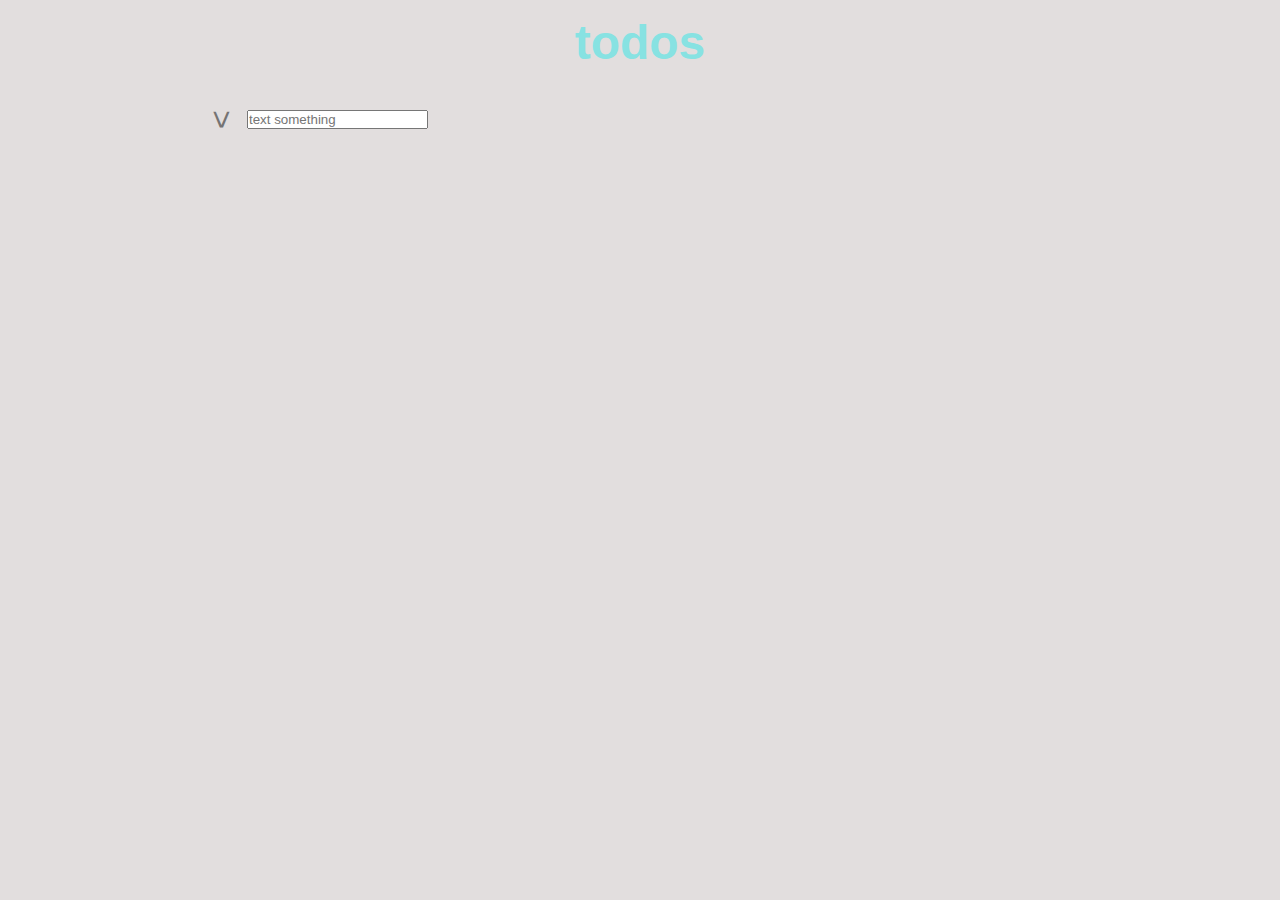
<file: demo-toDoList/index.html>
<!DOCTYPE html>
<html lang="en">
<head>
  <meta charset="UTF-8">
  <meta name="viewport" content="width=device-width, initial-scale=1.0">
  <title>Document</title>
  <link rel="stylesheet" href="style.css">
</head>
<body>
  <section class="section-body full-width">
    <div class="row">
      <div class="col-md-12">
        <h2>todos</h2>
        <form action="" id="input">
          <input type="text" name='item' placeholder="text something" required>
        </form>
        <section id="main">
          <input type="checkbox" id="toggle-all" class="toggle-all">
          <ul id="todo-list"></ul>
        </section>
        <footer id="footer" style="display: none;">
         
            <button class="clear-all">Clear Completed</button>
         
        </footer>
      </div>
    </div>
  </section>
  <script src="./custom.js"></script>
</body>
</html>
</file>
<file: demo-toDoList/style.css>
* {
  list-style: none;
  outline: none;
  margin: auto;
  padding: 0;
  box-sizing: border-box;
  text-decoration: none;
}

body {
  font: 14px 'Helvetica Neue', Helvetica, Arial, sans-serif;
  background-color: #e2dede;
}

h2 {
  text-align: center;
  margin-bottom: 2rem;
  font-size: 3rem;
  color: rgb(135, 226, 226);
}

button {
  background-color: rgba(0, 0, 0, 0);
  border: 0;
}

/* COL */
.full-width {
  width: 100%;
}

.row {
  display: flex;
  flex-wrap: wrap;
}

[class*="col"] {
  padding: 15px;
  flex: 1 1 100%;
  position: relative;
}

@media (min-width:996px) {
  .fixed-width {
    max-width: 960px;
    margin: auto;
  }

  .col-md-1 {
    flex: 0 1 calc(100% / 12 * 1);
  }

  .col-md-2 {
    flex: 0 1 calc(100% / 12 * 2);
  }

  .col-md-3 {
    flex: 0 1 calc(100% / 12 * 3);
  }

  .col-md-4 {
    flex: 0 1 calc(100% / 12 * 4);
  }

  .col-md-5 {
    flex: 0 1 calc(100% / 12 * 5);
  }

  .col-md-6 {
    flex: 0 1 calc(100% / 12 * 6);
  }

  .col-md-7 {
    flex: 0 1 calc(100% / 12 * 7);
  }

  .col-md-8 {
    flex: 0 1 calc(100% / 12 * 8);
  }

  .col-md-9 {
    flex: 0 1 calc(100% / 12 * 9);
  }

  .col-md-10 {
    flex: 0 1 calc(100% / 12 * 10);
  }

  .col-md-11 {
    flex: 0 1 calc(100% / 12 * 11);
  }

  .col-md-12 {
    flex: 0 1 calc(100% / 12 * 12);
  }

}

/* COL */
.section-body {
  height: 50%;
  display: flex;
  flex-direction: row;
  align-items: center;
  justify-content: center;
}

.section-body div {
  width: 70%;
}

#main {
  position: relative;

}

#input {
  position: relative;
  width: 100%;
  padding: 0.5rem 0.5rem 0.5rem 2.5rem;
}

#toggle-all {
  outline: none;
  position: absolute;
  background: none;
  width: 60px;
  left: -1rem;
  top: -2rem;
  appearance: none;
  -webkit-appearance: none;
  transform: rotate(90deg);
  -webkit-transform: rotate(90deg);
  -moz-transform: rotate(90deg);
  -ms-transform: rotate(90deg);
  -o-transform: rotate(90deg);
  text-align: center;
  padding-right: 0.5rem;
}

#toggle-all::before {
  content: '>';
  font-size: 2rem;
  color: #757373;
}

#todo-list {
  position: relative;
  margin: 0;
  width: 100%;
  padding-left: 0.25rem;
  background-color: rgb(250, 250, 250);
}

/* LI list*/
.row .col-md-12{
  padding-bottom: 0;
}
.row .col-md-6{
  padding:0;
}
li {
  padding: 0.5rem 0rem 0.5rem 0rem;
  margin: 0;
  border: 1px solid #e2e0e0;
  border-left: 0;
  position: relative;
  transition: ease 1s;
  -webkit-transition: ease 1s;
  -moz-transition: ease 1s;
  -ms-transition: ease 1s;
  -o-transition: ease 1s;
}

li .view {
  margin-left: 0;
}

li button {
  display: none;
  position: absolute;
  right: 1rem;
  top: 0.5rem;

}

li:hover button {
  display: block;
}

.toggle-delete {
  text-decoration: line-through;
  color: #b9b9b9;
}

/* FOOTER */
footer{
  display: flex;
  justify-content: center;
  width: 100%;

}
</file>
